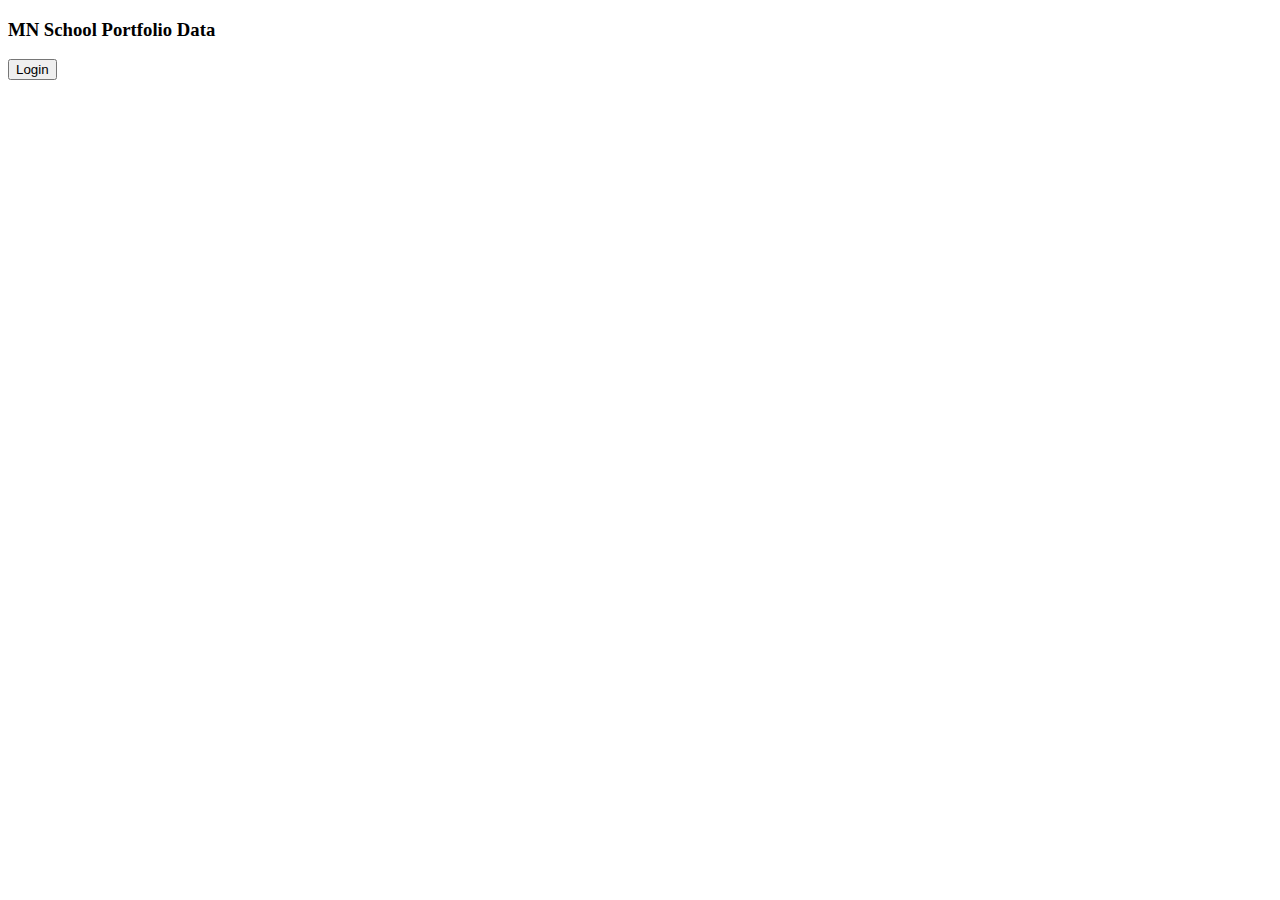
<file: src/main/resources/templates/login.html>
<!DOCTYPE html>
<html lang="en" xmlns:th="http://www.thymeleaf.org">
<head>
    <meta charset="UTF-8">
    <title>Login</title>
    <link type="text/css" rel="stylesheet" th:href="@{/css/styles.css}" />
<!--    <script type="text/javascript" th:src="@{/js/navSimple.js}"></script>-->
    <link href="https://cdn.jsdelivr.net/npm/bootstrap@5.2.0-beta1/dist/css/bootstrap.min.css" rel="stylesheet" integrity="sha384-0evHe/X+R7YkIZDRvuzKMRqM+OrBnVFBL6DOitfPri4tjfHxaWutUpFmBp4vmVor" crossorigin="anonymous">
    <script src="https://cdn.jsdelivr.net/npm/bootstrap@5.2.0-beta1/dist/js/bootstrap.bundle.min.js" integrity="sha384-pprn3073KE6tl6bjs2QrFaJGz5/SUsLqktiwsUTF55Jfv3qYSDhgCecCxMW52nD2" crossorigin="anonymous"></script>

</head>
<body>

<!--Navigation Menu-->
<div th:replace="fragments/navLogin :: sideNav"></div>


<!-- Page content holder -->
<div class="page-content p-5" id="content">
    <!-- Content -->
    <div class="row">
        <div class="col" id="sectionHeader">
            <h3>MN School Portfolio Data</h3>
        </div>
    </div>
    <div class="row">
        <div class="col-3">
            <button><a id="login" th:href="@{/}">Login</a></button>
        </div>
    </div>


</div>
<!-- End content -->


<script th:inline="javascript" type="text/javascript">
    /* Fill in modal with content loaded with Ajax */
    // $(document).ready(function () {
    //     $('#login').on('click', function (e) {
    //         $("#myModal").modal();
    //         $("#myModalBody").text("");
    //         $.ajax({
    //             url: "signup",
    //             cache: false
    //         }).done(function (html) {
    //             $("#myModalBody").append(html);
    //         });
    //     })
    // });
</script>

<!--FOOTER-->
<div th:replace="fragments/footer :: footer"></div>

</body>
</html>
</file>
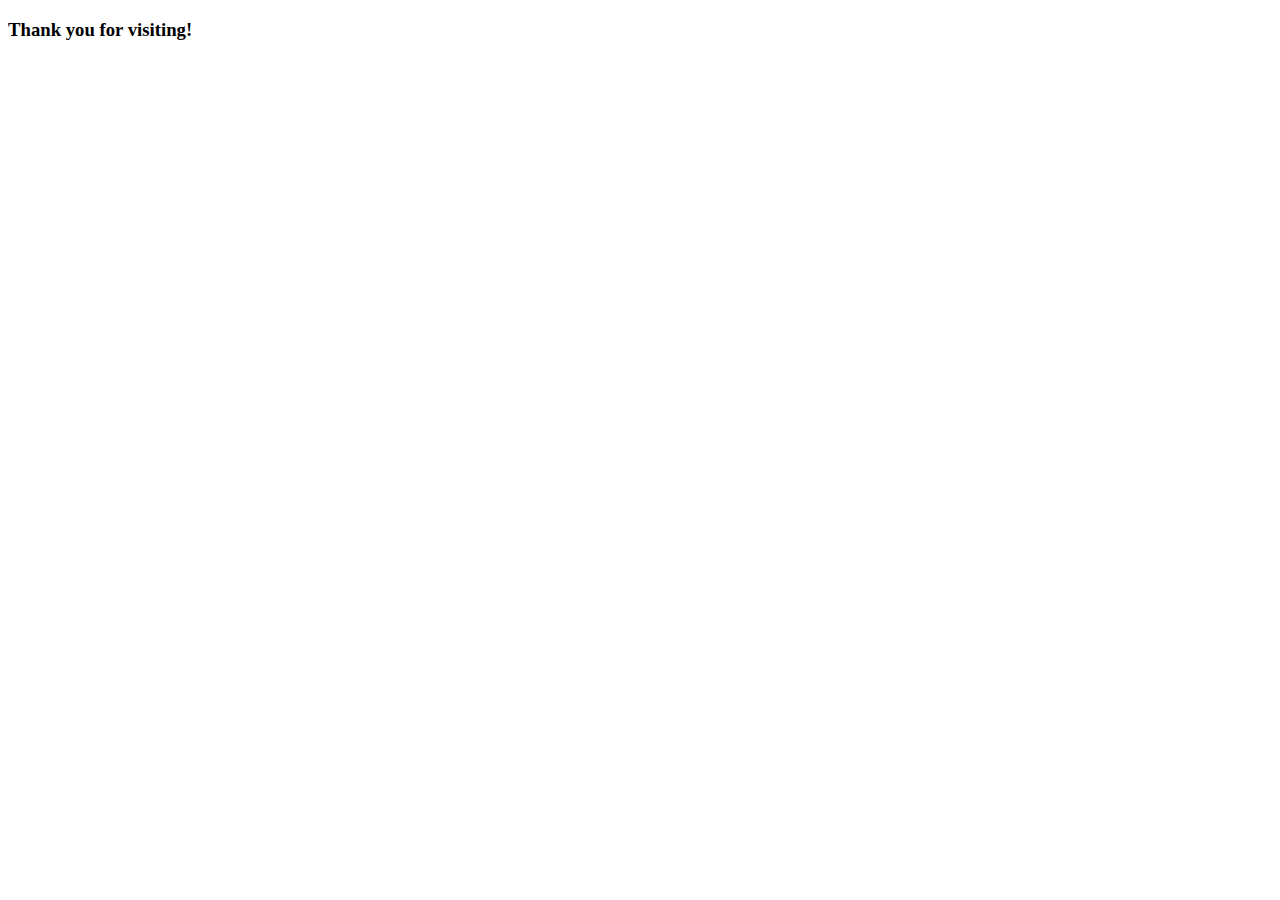
<file: src/main/resources/templates/logout.html>
<!DOCTYPE html>
<html lang="en" xmlns:th="http://www.thymeleaf.org">
<head>
    <meta charset="UTF-8">
    <title>Logout</title>
    <link type="text/css" rel="stylesheet" th:href="@{/css/styles.css}" />
<!--    <script type="text/javascript" th:src="@{/js/navSimple.js}"></script>-->
    <link href="https://cdn.jsdelivr.net/npm/bootstrap@5.2.0-beta1/dist/css/bootstrap.min.css" rel="stylesheet" integrity="sha384-0evHe/X+R7YkIZDRvuzKMRqM+OrBnVFBL6DOitfPri4tjfHxaWutUpFmBp4vmVor" crossorigin="anonymous">
    <script src="https://cdn.jsdelivr.net/npm/bootstrap@5.2.0-beta1/dist/js/bootstrap.bundle.min.js" integrity="sha384-pprn3073KE6tl6bjs2QrFaJGz5/SUsLqktiwsUTF55Jfv3qYSDhgCecCxMW52nD2" crossorigin="anonymous"></script>

</head>
<body>

<!--Navigation Menu-->
<div th:replace="fragments/navLogin :: sideNav"></div>


<!-- Page content holder -->
<div class="page-content p-5" id="content">
    <!-- Content -->
    <div class="row">
        <div class="col" id="sectionHeader">
            <h3>Thank you for visiting!</h3>
        </div>
    </div>


</div>
<!-- End content -->

<!--FOOTER-->
<div th:replace="fragments/footer :: footer"></div>

</body>
</html>
</file>
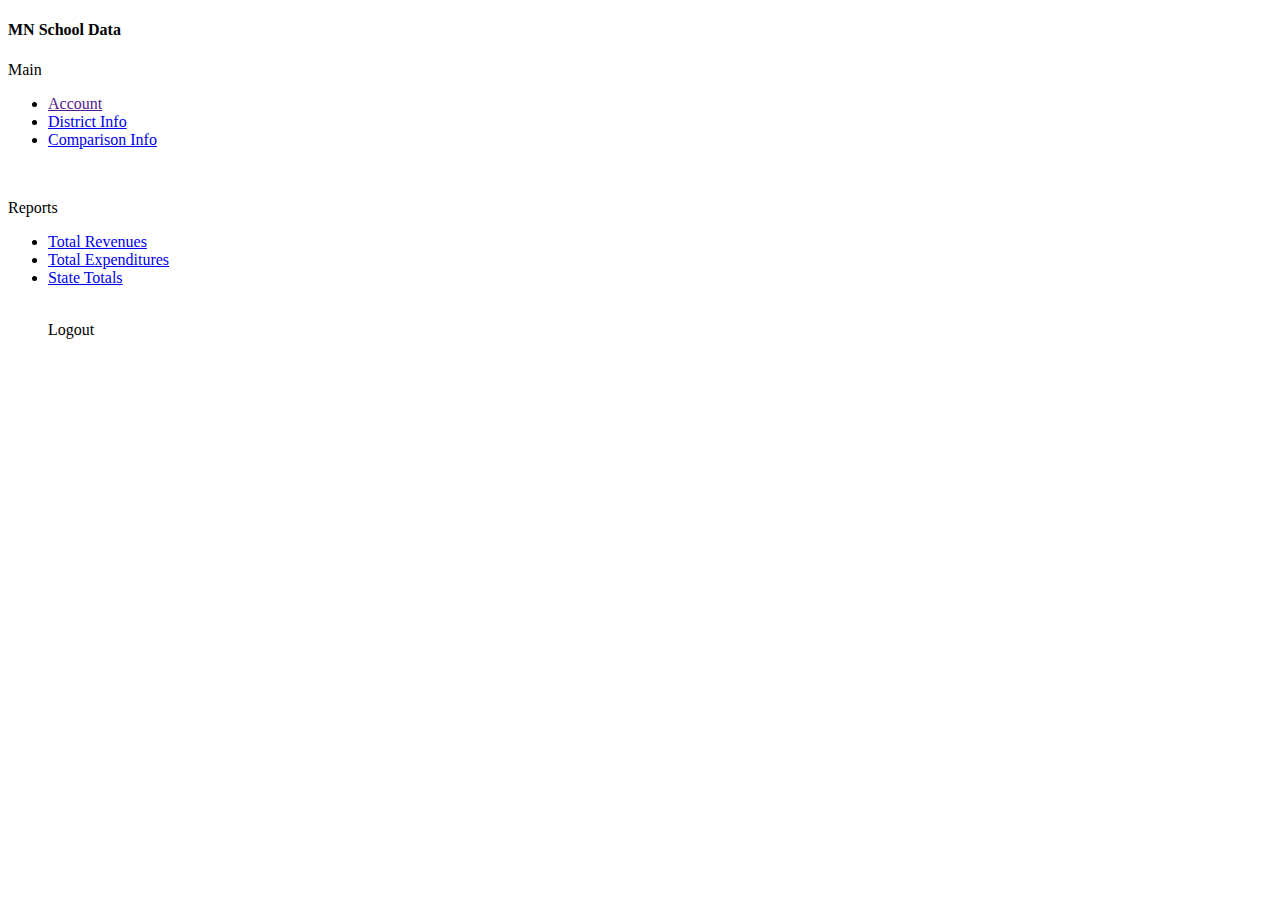
<file: src/main/resources/templates/fragments/nav.html>
<!DOCTYPE html>
<html lang="en" xmlns:th="http://www.thymeleaf.org">
<head>
    <meta charset="UTF-8">
</head>
<body>
    <div class="vertical-nav nav-background" th:fragment="sideNav">
        <div class="py-4 px-3 mb-4 nav-background">
            <div class="media d-flex align-items-center">
                <div class="media-body">
                        <h4 class="m-0">MN School Data</h4>
                </div>
            </div>
        </div>
        <p class="headerNav px-3 small pb-4 mb-0">Main</p>
        <ul class="nav flex-column nav-background mb-0">
            <li class="nav-item">
                <a href="" class="nav-link text-dark font-italic nav-background">
                    <i class="fa fa-th-large mr-3 text-primary fa-fw"></i>Account
                </a>
            </li>
            <li class="nav-item">
                <a href="#" class="nav-link text-dark font-italic">
                    <i class="fa fa-address-card mr-3 text-primary fa-fw"></i>
                    District Info
                </a>
            </li>
            <li class=nav-item>
                <a href="#" class="nav-link text-dark font-italic">
                    <i class="fa fa-cubes mr-3 text-primary fa-fw"></i>
                    Comparison Info
                </a>
            </li>
        </ul>
        <br>
        <p class="headerNav px-3 small pb-4 mb-0">Reports</p>
    <ul class="nav flex-column nav-background mb-0">
<!--        <li th:classappend="${module == 'home' ? 'active' : ''}">-->
<!--            <a th:href="@{/}">Home</a>-->
<!--        </li>-->
        <li class="nav-item">
                <a href="#" class="nav-link text-dark font-italic nav-background">
                    <i class="fa fa-th-large mr-3 text-primary fa-fw"></i>
                    Total Revenues
                </a>
            </li>
        <li class="nav-item">
                <a href="#" class="nav-link text-dark font-italic">
                    <i class="fa fa-address-card mr-3 text-primary fa-fw"></i>
                    Total Expenditures
                </a>
            </li>
        <li class="nav-item">
                <a href="#" class="nav-link text-dark font-italic">
                    <i class="fa fa-cubes mr-3 text-primary fa-fw"></i>
                    State Totals
                </a>
            </li>
    <br>
    <p class="headerNav px-3 small pb-4 mb-0"><a th:href="@{/logout}" class="nav-link text-dark font-italic nav-background">Logout</a></p>
    </ul>
    </div>
</body>
</html>
</file>
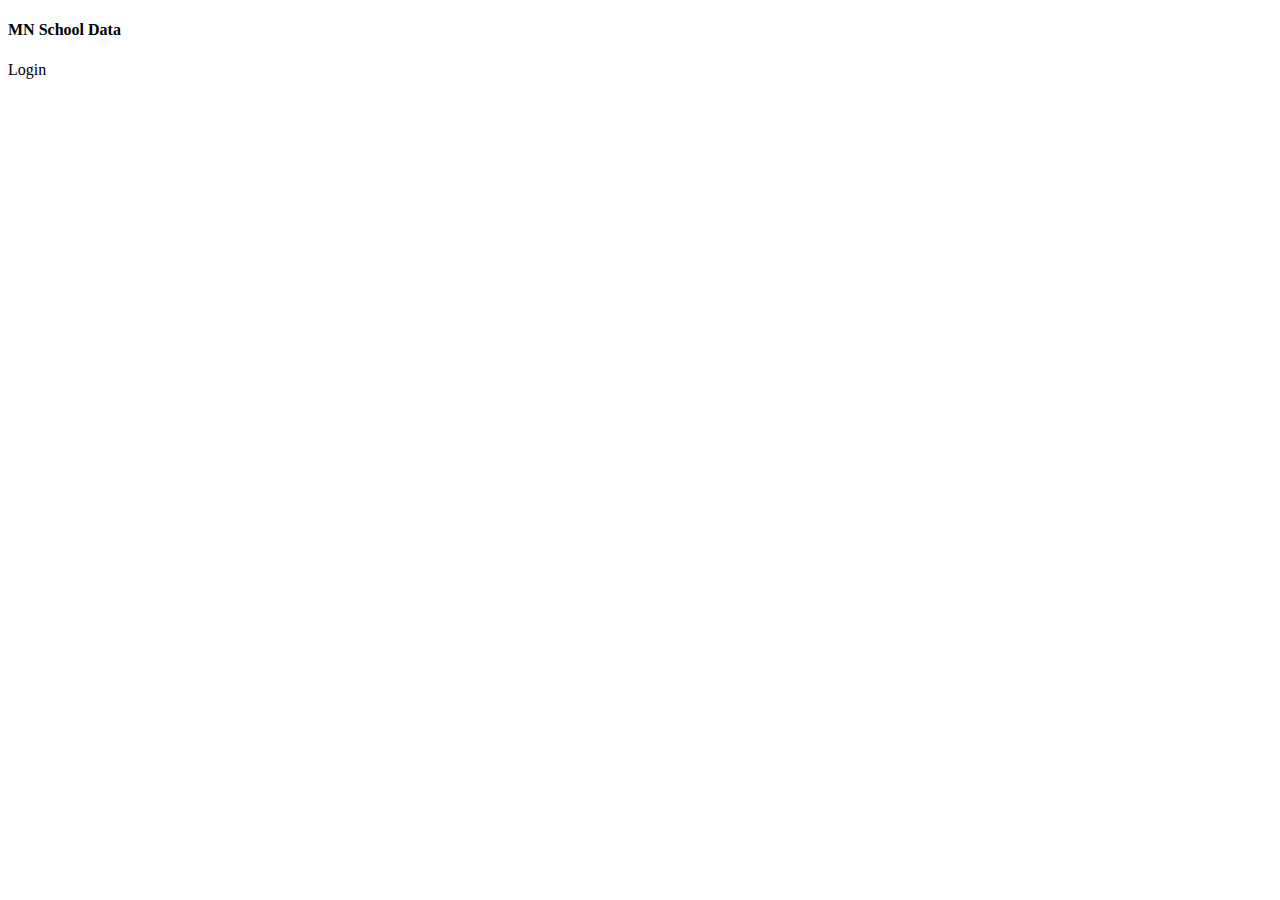
<file: src/main/resources/templates/fragments/navLogin.html>
<!DOCTYPE html>
<html lang="en" xmlns:th="http://www.thymeleaf.org">
<head>
    <meta charset="UTF-8">
</head>
<body>
    <div class="vertical-nav nav-background" th:fragment="sideNav">
         <div class="py-4 px-3 mb-4 nav-background">
             <div class="media d-flex align-items-center">
                 <div class="media-body">
                         <h4 class="m-0">MN School Data</h4>
                     </div>
             </div>
         </div>
         <p class="headerNav px-3 small pb-4 mb-0"><a th:href="@{/login}" class="nav-link text-dark font-italic nav-background">Login</a></p>
     </div>
</body>
</html>
</file>
